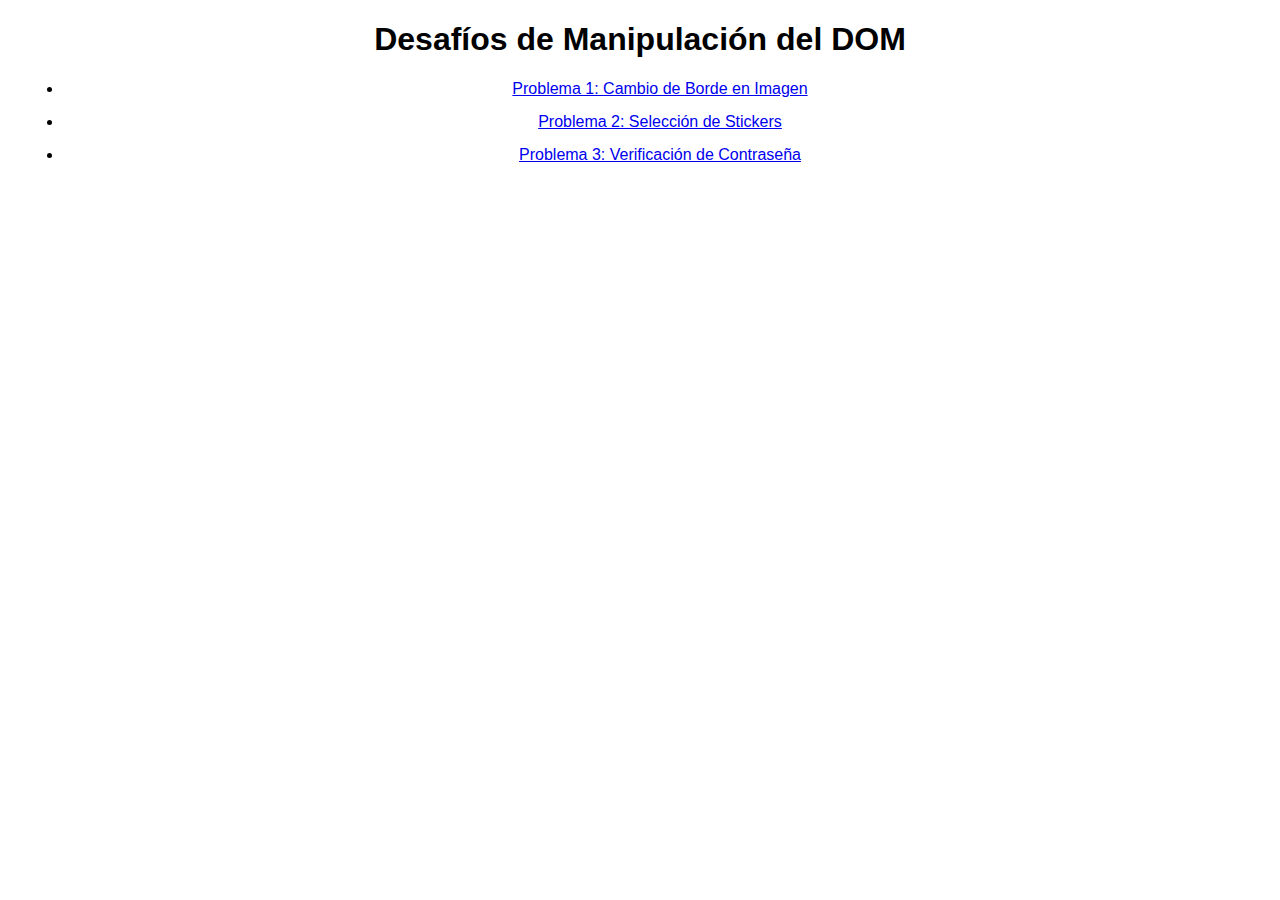
<file: index.html>
<!DOCTYPE html>
<html lang="es">
<head>
  <meta charset="UTF-8">
  <meta name="viewport" content="width=device-width, initial-scale=1.0">
  <title>Índice de Desafíos</title>
  <link rel="stylesheet" href="./assets/css/style.css">
</head>
<body>
  <h1>Desafíos de Manipulación del DOM</h1>
  <ul>
    <li><a href="problema1.html">Problema 1: Cambio de Borde en Imagen</a></li>
    <li><a href="problema2.html">Problema 2: Selección de Stickers</a></li>
    <li><a href="problema3.html">Problema 3: Verificación de Contraseña</a></li>
  </ul> 

  <script src="./assets/js/problema1.js"></script>
</body>
</html>
</file>
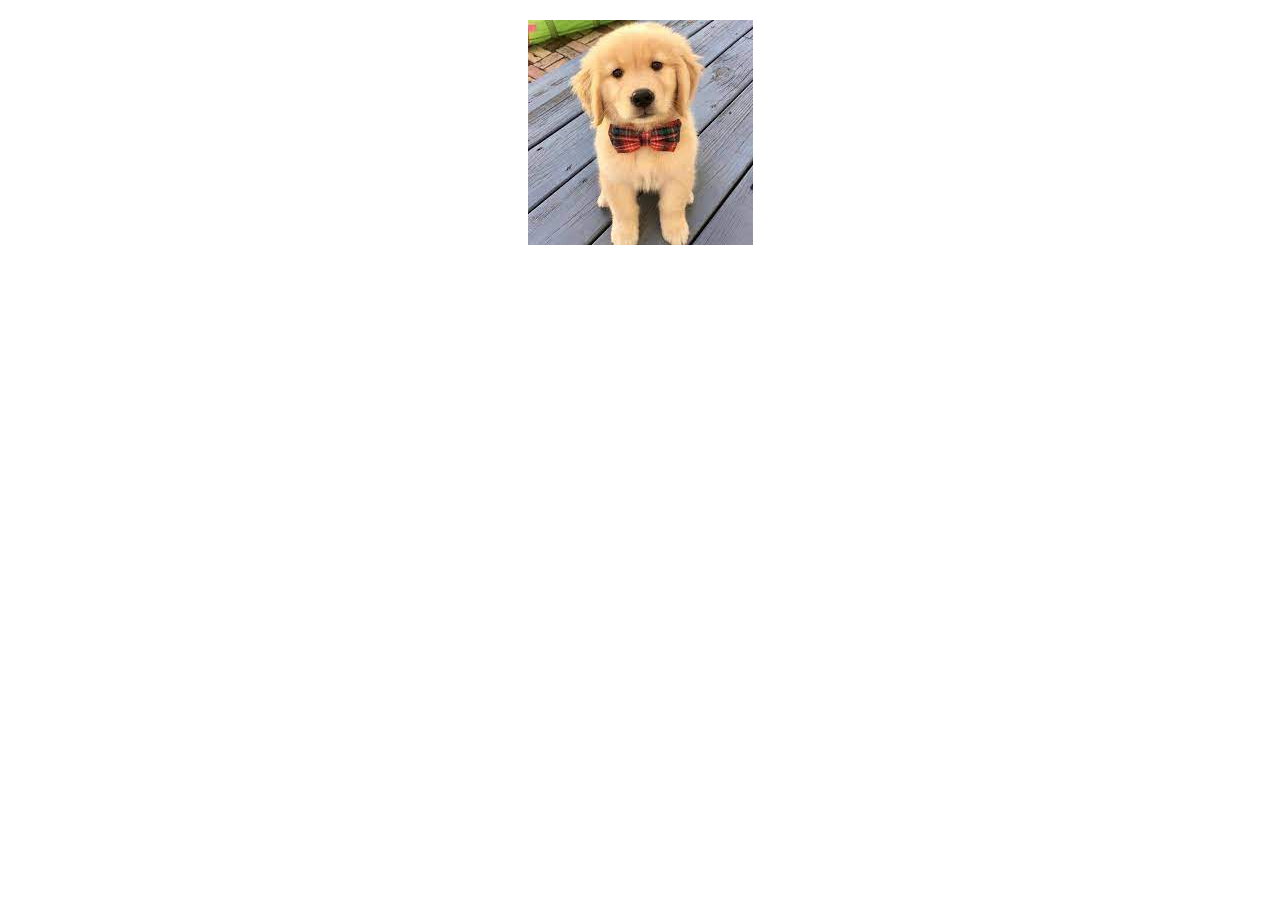
<file: problema1.html>
<!DOCTYPE html>
<html lang="en">
<head>
    <meta charset="UTF-8">
    <meta name="viewport" content="width=device-width, initial-scale=1.0">
    <title>Cambio de Borde de Imagen</title>
    <link rel="stylesheet" href="./assets/css/style.css">
</head>
<body>
    <div class="problema1">
        <img id="imageToggle" src="./assets/img/Perrito.jpg" alt="Imagen">
    </div>

    <script src="./assets/js/problema1.js"></script>
</body>
</html>
</file>
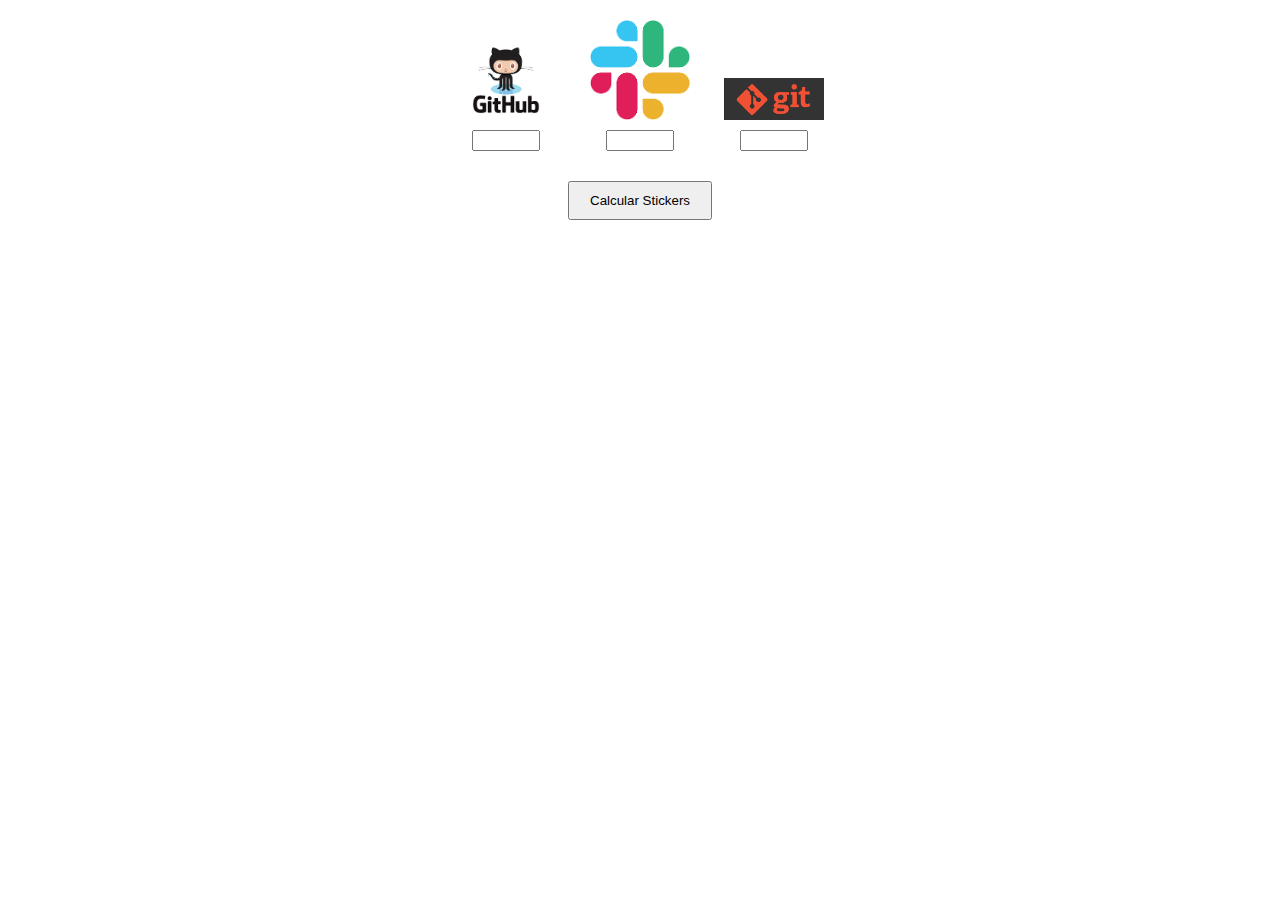
<file: problema2.html>
<!DOCTYPE html>
<html lang="en">
<head>
    <meta charset="UTF-8">
    <meta name="viewport" content="width=device-width, initial-scale=1.0">
    <title>Selección de Stickers</title>
    <link rel="stylesheet" href="./assets/css/style.css">
</head>
<body>
    <div class="problema2">
        <div class="sticker-container">
            <img src="./assets/img/Github.png" alt="Sticker 1">
            <input id="sticker1" type="number" min="0" max="10">
        </div>
        <div class="sticker-container">
            <img src="./assets/img/slack.png" alt="Sticker 2">
            <input id="sticker2" type="number" min="0" max="10">
        </div>
        <div class="sticker-container">
            <img src="./assets/img/git.png" alt="Sticker 3">
            <input id="sticker3" type="number" min="0" max="10">
        </div>
        <button id="calculate">Calcular Stickers</button>
        <p id="stickerResult"></p> 

    </div> 
    
    <script src="./assets/js/problema2.js"></script>
</body>
</html>
</file>
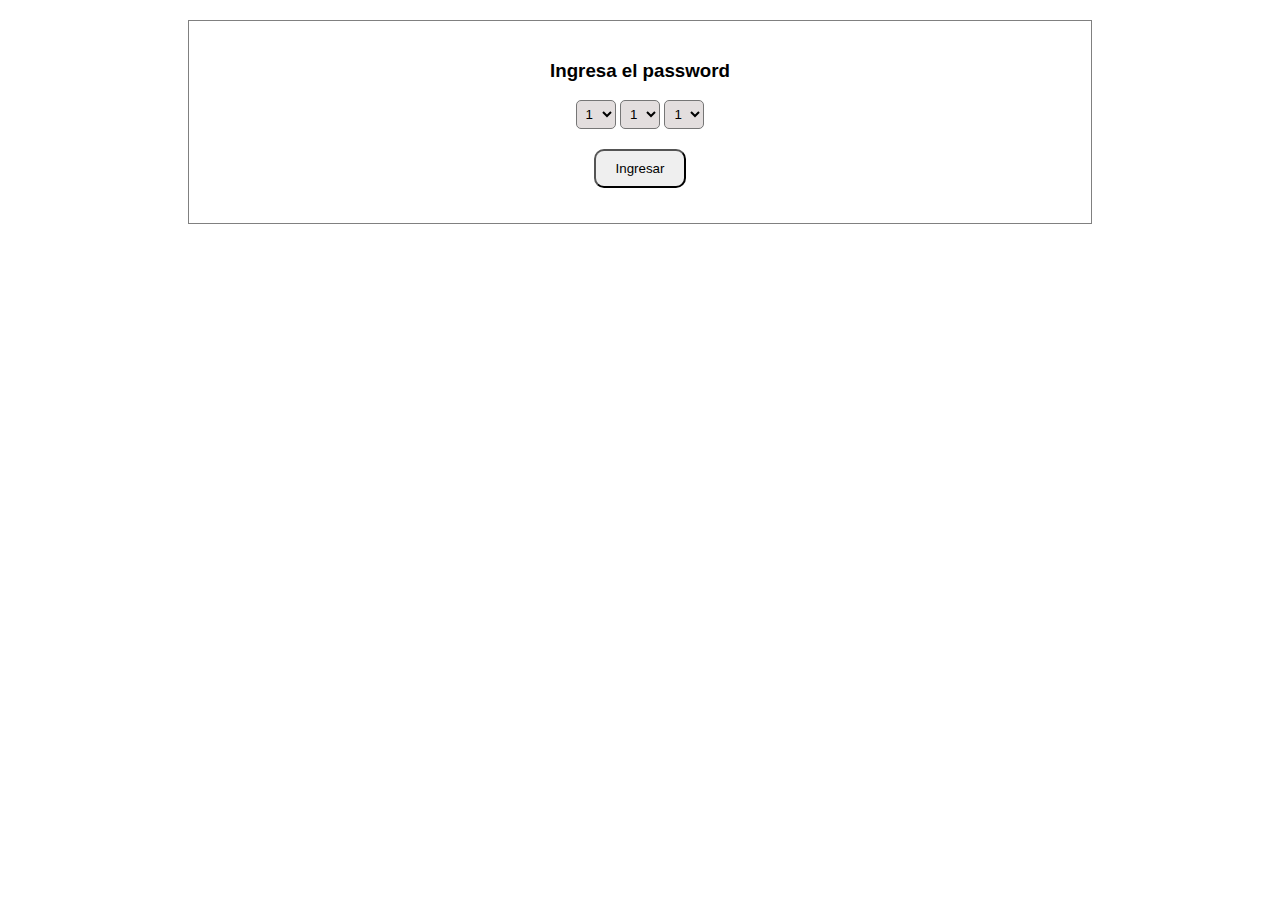
<file: problema3.html>
<!DOCTYPE html>
<html lang="en">
<head>
    <meta charset="UTF-8">
    <meta name="viewport" content="width=device-width, initial-scale=1.0">
    <title>Verificación de Contraseña</title>
    <link rel="stylesheet" href="./assets/css/style.css">
</head>
<body>
    <div class="problema3">
      <h3>Ingresa el password</h3>
    <select id="select1">
      <option value="1">1</option>
      <option value="2">2</option>
      <option value="3">3</option>
      <option value="4">4</option>
      <option value="5">5</option>
      <option value="6">6</option>
      <option value="7">7</option>
      <option value="8">8</option>
      <option value="9">9</option>
    </select>
    <select id="select2">
      <option value="1">1</option>
      <option value="2">2</option>
      <option value="3">3</option>
      <option value="4">4</option>
      <option value="5">5</option>
      <option value="6">6</option>
      <option value="7">7</option>
      <option value="8">8</option>
      <option value="9">9</option>
    </select>
    <select id="select3">
      <option value="1">1</option>
      <option value="2">2</option>
      <option value="3">3</option>
      <option value="4">4</option>
      <option value="5">5</option>
      <option value="6">6</option>
      <option value="7">7</option>
      <option value="8">8</option>
      <option value="9">9</option>
    </select>
    <div><button id="checkPassword">Ingresar</button>
    <p id="passwordResult"></p></div>
  </div>

  <script src="./assets/js/problema3.js"></script>

</body>
</html>
</file>
<file: assets/css/style.css>
ul li {
  margin: 15px;
}

.problema1 {
  text-align: center;
  margin: 20px;

}

img {
    cursor: pointer;
  }

  
  input[type="number"] {
      margin-top: 10px;
      margin-bottom: 10px;
    }
    
    button {
        display: block;
        margin-top: 10px;
    }
    
    .problema2, .problema3 {
        margin-top: 20px;
    }
body {
    text-align: center; 
    font-family: Arial, sans-serif; 
} 
  
.problema2 {
    text-align: center; 
  }
  
  .sticker-container {
    display: inline-block; 
    margin: 0 15px; 
    text-align: center; 
  }
  
  .sticker-container img {
    display: block; 
    margin: 0 auto; 
    width: 100px; 
    height: auto; 
  }
  
  .sticker-container input {
    display: block; 
    margin: 10px auto; 
    width: 60%; 
  }
  
  #calculate {
    display: block; 
    margin: 20px auto; 
    padding: 10px 20px; 
  }
  
  #stickerResult {
    margin-top: 20px; 
  }

  #stickerResult {
    width: 100%; 
    margin-top: 20px;
  }
  
  #calculate {
    
    margin: 20px auto; 
    padding: 10px 20px; 
    cursor: pointer; 
  }
  
  #checkPassword {
    display: block; 
    margin: 20px auto; 
    padding: 10px 20px; 
    border-radius: 10px;
}

 .problema3 {
    border: solid 1px grey;
    padding-top: 20px;
    padding-bottom: 15px;
    margin-left: 180px;
    margin-right: 180px;
 } 
#select1,#select2,#select3 {
    padding: 5px;
    background-color: rgb(227, 222, 222);
    border-radius: 5px;
}
</file>
